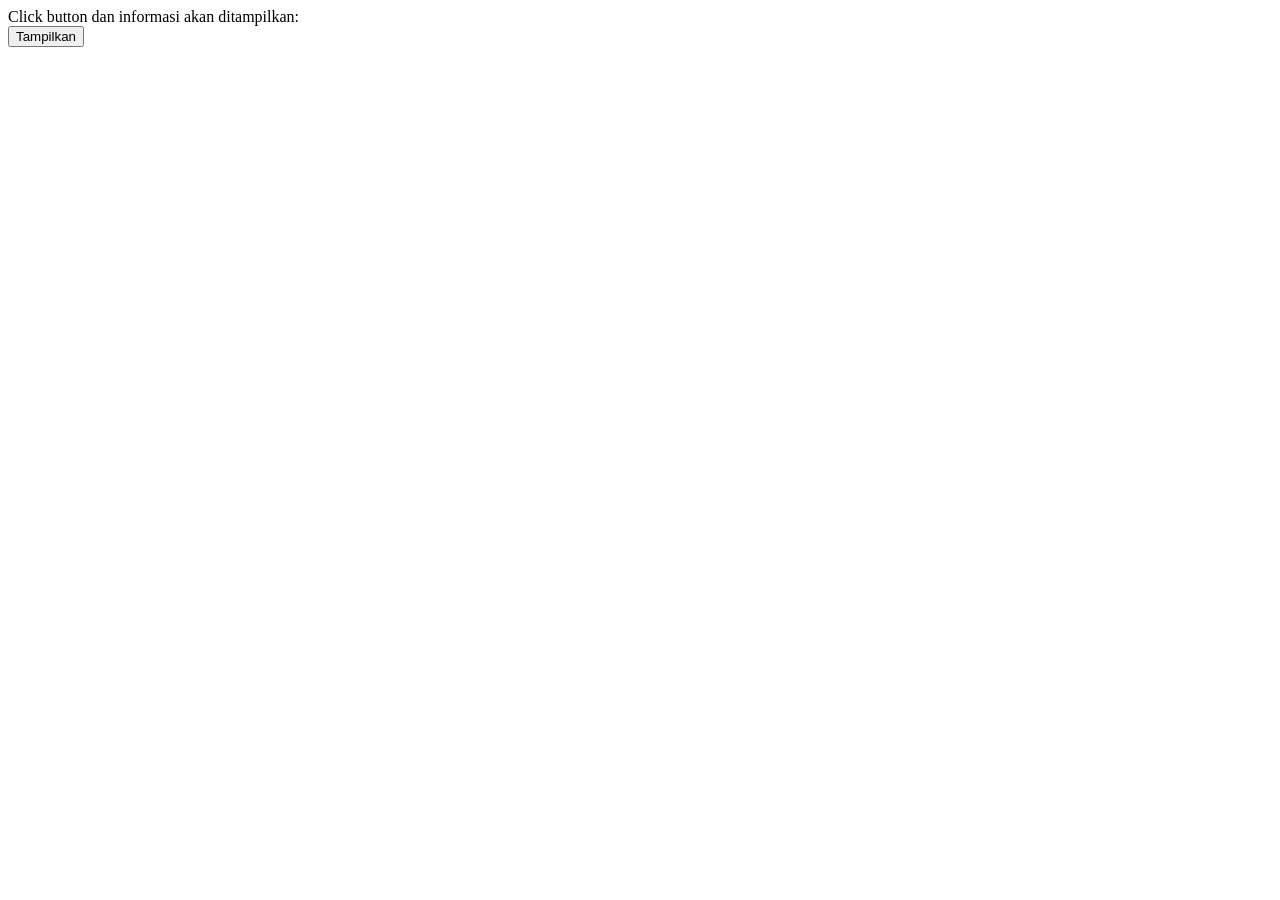
<file: CODE/lecture7/latihan1/index.html>
<!DOCTYPE html>
<html>
    <head>
        <script type="text/javascript" src="jquery-3.5.1.min.js"></script>
    </head>
    <body>
        <div id="tampil">Click button dan informasi akan ditampilkan:<br></div>
        <button id="btn_tampil">Tampilkan</button>
        <script>
              $(document).ready(function(){
                  $('#btn_tampil').click(function(){
                      $('#tampil').load('demo.php');
                  });
              });
        </script>

    </body>
</html>
</file>
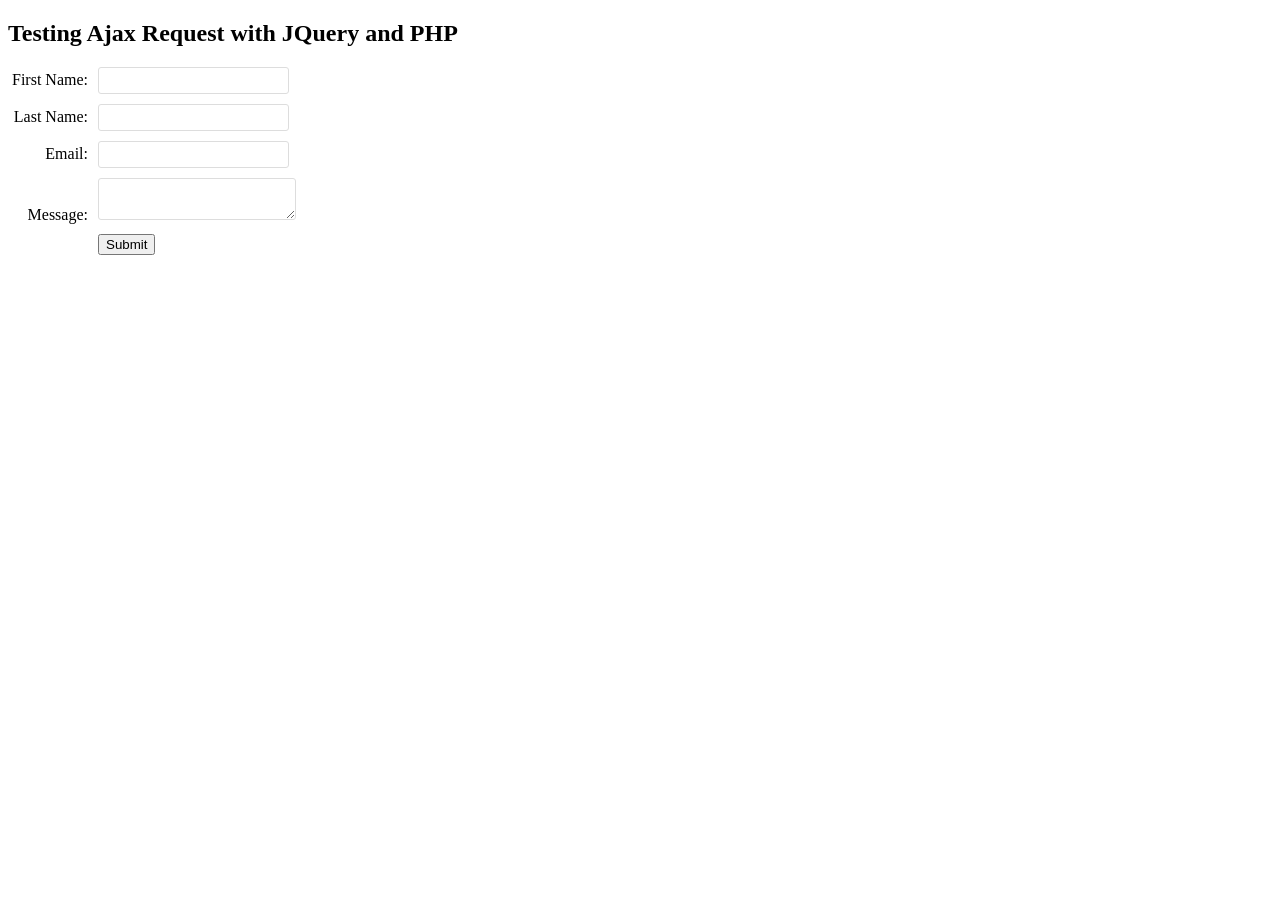
<file: CODE/lecture7/latihan4/index.html>
<!DOCTYPE html>
<html>
<head>
	<title>Ajax POST request with JQuery and PHP</title>
	<script src="https://ajax.googleapis.com/ajax/libs/jquery/1.11.0/jquery.min.js"></script>
	<link rel="stylesheet" type="text/css" href="style.css">
</head>
<body>
 <h2>Testing Ajax Request with JQuery and PHP</h2>
 <form>
	 <div class="box">
		<label>First Name:</label><input type="text" name="firstName" id="firstName" />
	 </div>
	 <div class="box">
		<label>Last Name:</label><input type="text" name="lastName" id="lastName" />
	 </div>
	 <div class="box">
		<label>Email:</label><input type="email" name="email" id="email" />
	 </div>
	 <div class="box">
		<label>Message:</label><textarea type="text" name="message" id="message"></textarea>
	 </div>
	 <input id="submit" type="button" class="btn-submit" value="Submit" />
 </form>
 <script>
	$(document).ready(function() {
		$("#submit").click(function() {
			// Create variables
			var firstName = $("#firstName").val();
			var lastName = $("#lastName").val();
			var email = $("#email").val();
			var message = $("#message").val();

			if(firstName==''||lastName==''||email==''||message=='') {
				alert("Please fill all fields.");
				return false;
			}
			
			// Call ajax request
			$.ajax({
				type: "POST",
				url: "submission.php",
				data: {
					firstName: firstName,
					lastName: lastName,
					email: email,
					message: message
				},
				cache: false,
				success: function(data) {
					alert(data);
				},
				error: function(xhr, status, error) {
					console.error(xhr);
				}
			});
		 
		});
	 
	});
 </script>
</body>
</html>
</file>
<file: CODE/lecture7/latihan4/style.css>
body {
	 font-family: calibri;
 }

 .box {
	 margin-bottom: 10px;
 }

 .box label {
	 display: inline-block;
	 width: 80px;
	 text-align: right;
	 margin-right: 10px;
 }
 
 .box input, .box textarea {
	 border-radius: 3px;
	 border: 1px solid #ddd;
	 padding: 5px 10px;
 }
 
 .btn-submit {
	margin-left: 90px;
 }
</file>
